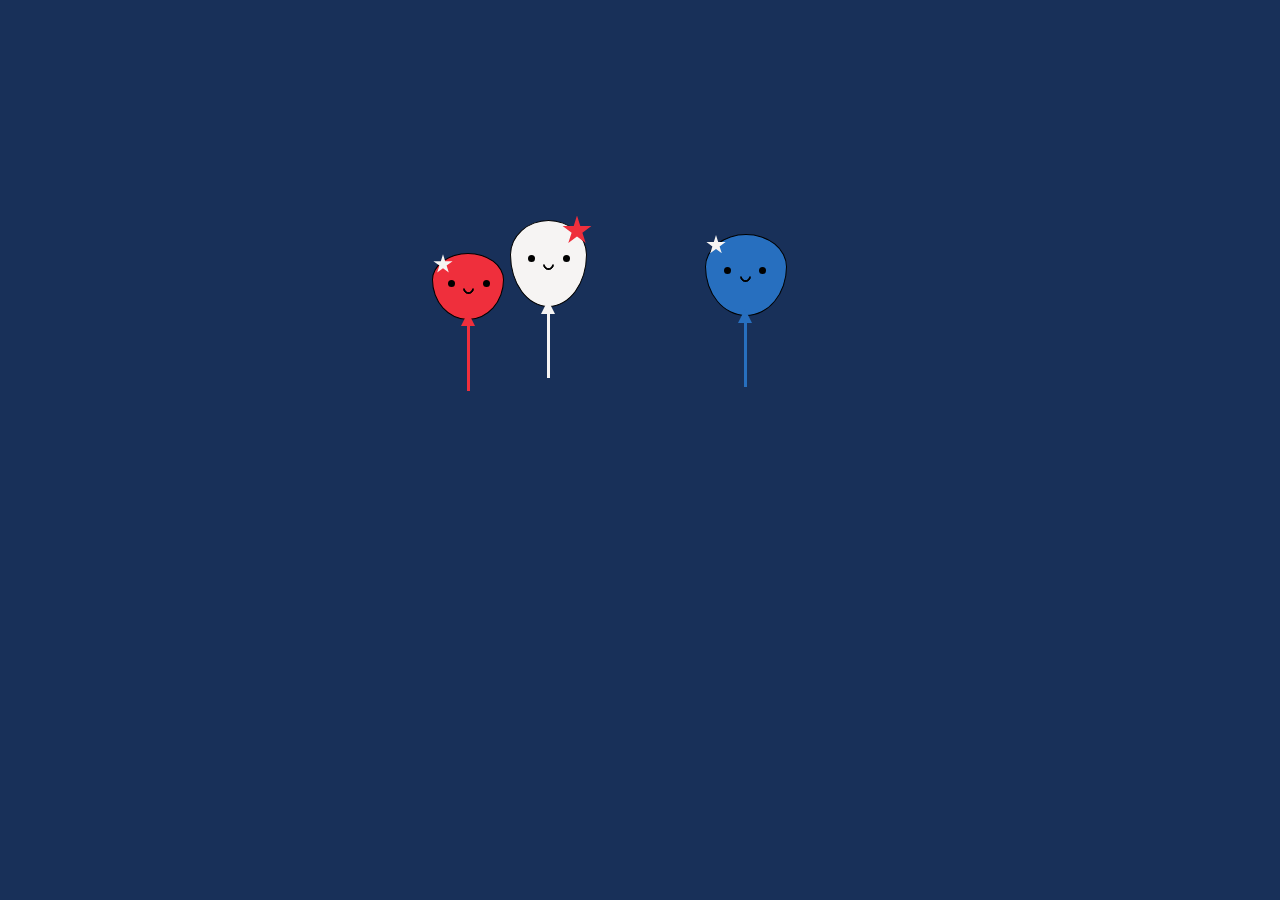
<file: countdowntimers/Baloons_timer.html>
<html>
<head>
	<link rel="stylesheet" type="text/css" href="Baloons_timer.css">
	</head>
	<body>
		<link rel="javascript" type="text/javascript" href="Baloons_timer.js">
<div class="container">
  <div class="balloon white">
    <div class="star-red"></div>
  <div class="face">
    <div class="eye"></div>
    <div class="mouth happy"></div>
  </div>
  <div class="triangle"></div>
  <div class="string"></div>
</div>

<div class="balloon red">
  <div class="star"></div>
  <div class="face">
    <div class="eye"></div>
    <div class="mouth happy"></div>
  </div>
  <div class="triangle"></div>
  <div class="string"></div>
</div>

<div class="balloon blue">
  <div class="star"></div>
  <div class="face">
    <div class="eye"></div>
    <div class="mouth happy"></div>
  </div>
  <div class="triangle"></div>
  <div class="string"></div>
</div>
  <div id="timer"></div>
</div>
</body>
</html>
</file>
<file: countdowntimers/Baloons_timer.css>
@import url("https://fonts.googleapis.com/css?family=Lato:400,700|Montserrat:900");
html {
  display: grid;
  min-height: 100%;
}

body {
  display: grid;
  background: #183059;
}

.container {
  position: relative;
  margin: auto;
  overflow: hidden;
  width: 650px;
  height: 480px;
}

h1 {
  font-family: "Lato", sans-serif;
  text-align: center;
  margin-top: 2em;
  font-size: 1em;
  text-transform: uppercase;
  letter-spacing: 5px;
  color: #f6f4f3;
}

#timer {
  color: #f6f4f3;
  text-align: center;
  text-transform: uppercase;
  font-family: "Lato", sans-serif;
  font-size: 0.7em;
  letter-spacing: 5px;
  margin-top: 25%;
}

.days,
.hours,
.minutes,
.seconds {
  display: inline-block;
  padding: 20px;
  width: 100px;
  border-radius: 5px;
}

.days {
  background: #ef2f3c;
}

.hours {
  background: #f6f4f3;
  color: #183059;
}

.minutes {
  background: #276fbf;
}

.seconds {
  background: #f0a202;
}

.numbers {
  font-family: "Montserrat", sans-serif;
  color: #183059;
  font-size: 4em;
}

.white {
  position: absolute;
  background: #f6f4f3;
  height: 85px;
  width: 75px;
  left: 30%;
  top: 2%;
}
.white .triangle {
  border-bottom: 14px solid #f6f4f3;
}
.white .string {
  background: #f6f4f3;
  border: 1px solid #f6f4f3;
}

.red {
  position: absolute;
  background: #ef2f3c;
  left: 18%;
  top: 9%;
  height: 65px;
  width: 70px;
}
.red .triangle {
  border-bottom: 14px solid #ef2f3c;
}
.red .string {
  background: #ef2f3c;
  border: 1px solid #ef2f3c;
}

.blue {
  position: absolute;
  background: #276fbf;
  height: 80px;
  width: 80px;
  left: 60%;
  top: 5%;
}
.blue .triangle {
  border-bottom: 14px solid #276fbf;
}
.blue .string {
  background: #276fbf;
  border: 1px solid #276fbf;
}

.balloon {
  border: 1px solid #000;
  border-radius: 50% 50% 50% 50%/ 40% 40% 60% 60%;
  z-index: 2;
}

.eye {
  position: absolute;
  width: 7px;
  height: 7px;
  top: 40%;
  left: 22%;
  background: #000;
  border-radius: 50%;
}
.eye:after {
  content: "";
  left: 35px;
  width: 7px;
  height: 7px;
  border-radius: 50%;
  background: #000;
  position: absolute;
}

.mouth {
  position: absolute;
  top: 45%;
  left: 43%;
  width: 7px;
  height: 7px;
  border-radius: 50%;
}

.happy {
  border: 2px solid;
  border-color: transparent #000 #000 transparent;
  transform: rotate(45deg);
}

.triangle {
  position: absolute;
  left: 40%;
  bottom: -10%;
  width: 0;
  height: 0;
  border-left: 7px solid transparent;
  border-right: 7px solid transparent;
}

.string {
  position: absolute;
  height: 70px;
  width: 1px;
  left: 48%;
  top: 100%;
  z-index: -1;
}

.star {
  width: 20px;
  height: 20px;
  background: #f6f4f3;
  -webkit-clip-path: polygon(50% 0%, 61% 35%, 98% 35%, 68% 57%, 79% 91%, 50% 70%, 21% 91%, 32% 57%, 2% 35%, 39% 35%);
  clip-path: polygon(50% 0%, 61% 35%, 98% 35%, 68% 57%, 79% 91%, 50% 70%, 21% 91%, 32% 57%, 2% 35%, 39% 35%);
}

.star-red {
  width: 30px;
  height: 30px;
  margin-left: 51px;
  margin-top: -5px;
  background: #ef2f3c;
  -webkit-clip-path: polygon(50% 0%, 61% 35%, 98% 35%, 68% 57%, 79% 91%, 50% 70%, 21% 91%, 32% 57%, 2% 35%, 39% 35%);
  clip-path: polygon(50% 0%, 61% 35%, 98% 35%, 68% 57%, 79% 91%, 50% 70%, 21% 91%, 32% 57%, 2% 35%, 39% 35%);
}

footer {
  position: absolute;
  bottom: 0;
  right: 0;
  text-transform: uppercase;
  padding: 10px;
  font-family: "Lato", sans-serif;
  font-size: 0.7em;
}
footer p {
  letter-spacing: 3px;
  color: #ef2f3c;
}
footer a {
  color: #f6f4f3;
  text-decoration: none;
}
footer a:hover {
  color: #276fbf;
}
</file>
